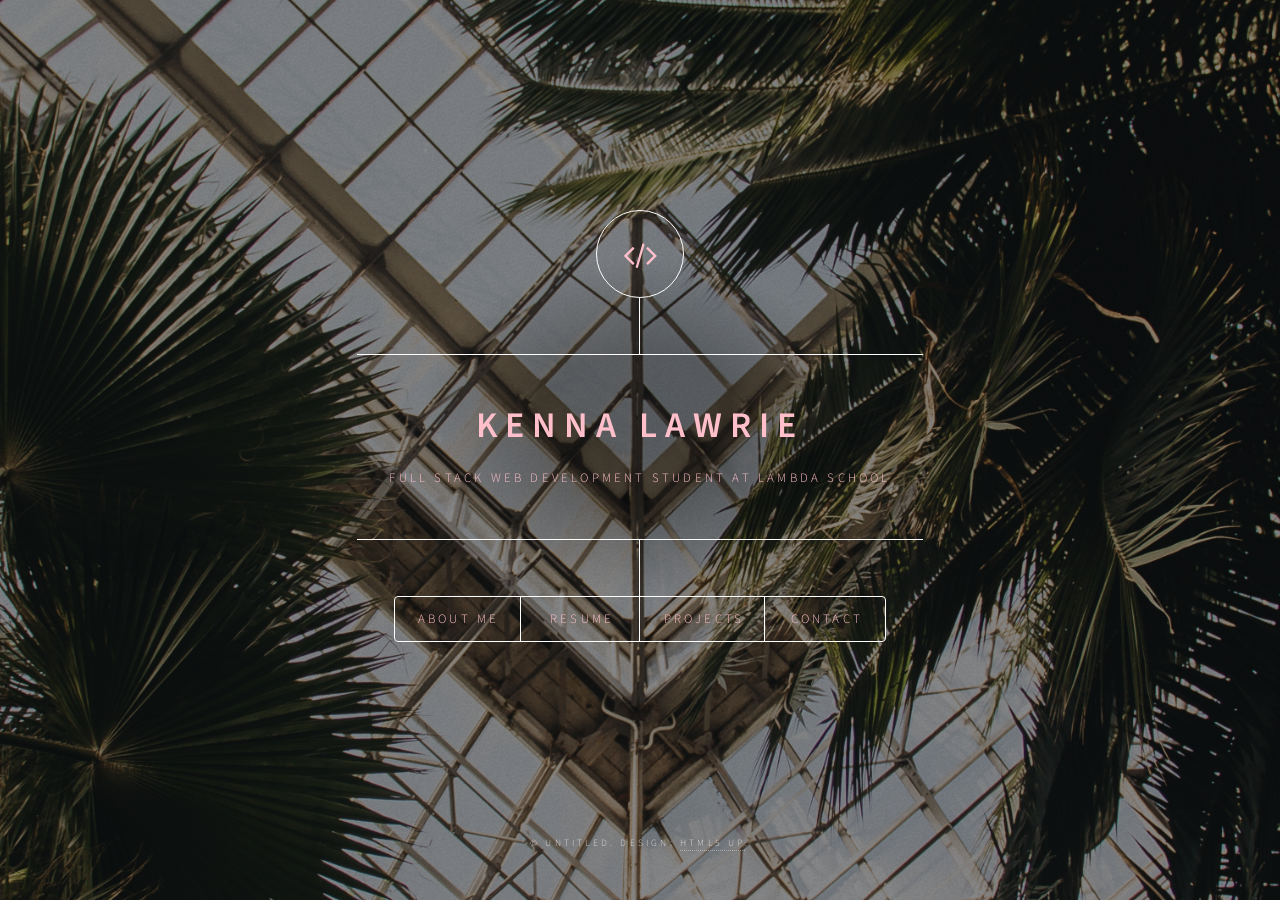
<file: index.html>
<!DOCTYPE HTML>
<!--
	Dimension by HTML5 UP
	html5up.net | @ajlkn
	Free for personal and commercial use under the CCA 3.0 license (html5up.net/license)
-->
<html>
	<head>
		<title>portfolio</title>
		<meta charset="utf-8" />
		<meta name="viewport" content="width=device-width, initial-scale=1, user-scalable=no" />
		<link rel="stylesheet" href="assets/css/main.css" />
		<noscript><link rel="stylesheet" href="assets/css/noscript.css" /></noscript>
	</head>
	<body class="is-preload">

		<!-- Wrapper -->
			<div id="wrapper">

				<!-- Header -->
					<header id="header">
						<div class="logo">
							<span class="icon fa-code"></span>
						</div>
						<div class="content">
							<div class="inner">
								<h1>Kenna Lawrie</h1>
								<p>Full stack web development student at <span>Lambda School</span></p>
							</div>
						</div>
						<nav>
							<ul>
								<li><a href="#about-me">About Me</a></li>
								<li><a href="#resume">Resume</a></li>
								<li><a href="#projects">Projects</a></li>
								<li><a href="#contact">Contact</a></li>
								<!--<li><a href="#elements">Elements</a></li>-->
							</ul>
						</nav>
					</header>

				<!-- Main -->
					<div id="main">

						<!-- About Me -->
							<article id="about-me">
								<h2 class="major">About Me</h2>
								<span class="image main"><img src="images/bump-collaboration.jpg" alt="" /></span>
								<p>Aenean ornare velit lacus, ac varius enim ullamcorper eu. Proin aliquam facilisis ante interdum congue. Integer mollis, nisl amet convallis, porttitor magna ullamcorper, amet egestas mauris. Ut magna finibus nisi nec lacinia. Nam maximus erat id euismod egestas. By the way, check out my <a href="#work">awesome work</a>.</p>
								<p>Lorem ipsum dolor sit amet, consectetur adipiscing elit. Duis dapibus rutrum facilisis. Class aptent taciti sociosqu ad litora torquent per conubia nostra, per inceptos himenaeos. Etiam tristique libero eu nibh porttitor fermentum. Nullam venenatis erat id vehicula viverra. Nunc ultrices eros ut ultricies condimentum. Mauris risus lacus, blandit sit amet venenatis non, bibendum vitae dolor. Nunc lorem mauris, fringilla in aliquam at, euismod in lectus. Pellentesque habitant morbi tristique senectus et netus et malesuada fames ac turpis egestas. In non lorem sit amet elit placerat maximus. Pellentesque aliquam maximus risus, vel sed vehicula.</p>
							</article>

						<!-- Work -->
							<article id="resume">
								<h2 class="major">Resume</h2>
								<span class="image main"><img src="images/code-coding.jpg" alt="" /></span>
								<p>Adipiscing magna sed dolor elit. Praesent eleifend dignissim arcu, at eleifend sapien imperdiet ac. Aliquam erat volutpat. Praesent urna nisi, fringila lorem et vehicula lacinia quam. Integer sollicitudin mauris nec lorem luctus ultrices.</p>
								<p>Nullam et orci eu lorem consequat tincidunt vivamus et sagittis libero. Mauris aliquet magna magna sed nunc rhoncus pharetra. Pellentesque condimentum sem. In efficitur ligula tate urna. Maecenas laoreet massa vel lacinia pellentesque lorem ipsum dolor. Nullam et orci eu lorem consequat tincidunt. Vivamus et sagittis libero. Mauris aliquet magna magna sed nunc rhoncus amet feugiat tempus.</p>
							</article>

						<!-- About -->
							<article id="projects">
								<h2 class="major">Projects</h2>
								<span class="image main"><img src="images/los-angeles.jpg" alt="" /></span>
								<p>Hi, my name is Kenna. I grew up in Florida and Northern California and have been living in LA for 5 years. I'm currently taking Lambda School's full stack web development program, I'm learning a lot and am really enjoying the instructors and classmates. I previously worked at an esports company as a jr front end developer for a year but didn't gain the experience I was looking for. After Lambda School, I hope to get a job as a software developer working at a company with a great culture, where I can grow and gain new skills.</p>
							</article>

						<!-- Contact -->
							<article id="contact">
								<h2 class="major">Contact</h2>
								<form method="post" action="#">
									<div class="fields">
										<div class="field half">
											<label for="name">Name</label>
											<input type="text" name="name" id="name" />
										</div>
										<div class="field half">
											<label for="email">Email</label>
											<input type="text" name="email" id="email" />
										</div>
										<div class="field">
											<label for="message">Message</label>
											<textarea name="message" id="message" rows="4"></textarea>
										</div>
									</div>
									<ul class="actions">
										<li><input type="submit" value="Send Message" class="primary" /></li>
										<li><input type="reset" value="Reset" /></li>
									</ul>
								</form>
								<ul class="icons">
									<li><a href="#" class="icon fa-twitter"><span class="label">Twitter</span></a></li>
									<li><a href="#" class="icon fa-facebook"><span class="label">Facebook</span></a></li>
									<li><a href="#" class="icon fa-instagram"><span class="label">Instagram</span></a></li>
									<li><a href="#" class="icon fa-github"><span class="label">GitHub</span></a></li>
								</ul>
							</article>

						<!-- Elements -->
							<article id="elements">
								<h2 class="major">Elements</h2>

								<section>
									<h3 class="major">Text</h3>
									<p>This is <b>bold</b> and this is <strong>strong</strong>. This is <i>italic</i> and this is <em>emphasized</em>.
									This is <sup>superscript</sup> text and this is <sub>subscript</sub> text.
									This is <u>underlined</u> and this is code: <code>for (;;) { ... }</code>. Finally, <a href="#">this is a link</a>.</p>
									<hr />
									<h2>Heading Level 2</h2>
									<h3>Heading Level 3</h3>
									<h4>Heading Level 4</h4>
									<h5>Heading Level 5</h5>
									<h6>Heading Level 6</h6>
									<hr />
									<h4>Blockquote</h4>
									<blockquote>Fringilla nisl. Donec accumsan interdum nisi, quis tincidunt felis sagittis eget tempus euismod. Vestibulum ante ipsum primis in faucibus vestibulum. Blandit adipiscing eu felis iaculis volutpat ac adipiscing accumsan faucibus. Vestibulum ante ipsum primis in faucibus lorem ipsum dolor sit amet nullam adipiscing eu felis.</blockquote>
									<h4>Preformatted</h4>
									<pre><code>i = 0;

while (!deck.isInOrder()) {
    print 'Iteration ' + i;
    deck.shuffle();
    i++;
}

print 'It took ' + i + ' iterations to sort the deck.';</code></pre>
								</section>

								<section>
									<h3 class="major">Lists</h3>

									<h4>Unordered</h4>
									<ul>
										<li>Dolor pulvinar etiam.</li>
										<li>Sagittis adipiscing.</li>
										<li>Felis enim feugiat.</li>
									</ul>

									<h4>Alternate</h4>
									<ul class="alt">
										<li>Dolor pulvinar etiam.</li>
										<li>Sagittis adipiscing.</li>
										<li>Felis enim feugiat.</li>
									</ul>

									<h4>Ordered</h4>
									<ol>
										<li>Dolor pulvinar etiam.</li>
										<li>Etiam vel felis viverra.</li>
										<li>Felis enim feugiat.</li>
										<li>Dolor pulvinar etiam.</li>
										<li>Etiam vel felis lorem.</li>
										<li>Felis enim et feugiat.</li>
									</ol>
									<h4>Icons</h4>
									<ul class="icons">
										<li><a href="#" class="icon fa-twitter"><span class="label">Twitter</span></a></li>
										<li><a href="#" class="icon fa-facebook"><span class="label">Facebook</span></a></li>
										<li><a href="#" class="icon fa-instagram"><span class="label">Instagram</span></a></li>
										<li><a href="#" class="icon fa-github"><span class="label">Github</span></a></li>
									</ul>

									<h4>Actions</h4>
									<ul class="actions">
										<li><a href="#" class="button primary">Default</a></li>
										<li><a href="#" class="button">Default</a></li>
									</ul>
									<ul class="actions stacked">
										<li><a href="#" class="button primary">Default</a></li>
										<li><a href="#" class="button">Default</a></li>
									</ul>
								</section>

								<section>
									<h3 class="major">Table</h3>
									<h4>Default</h4>
									<div class="table-wrapper">
										<table>
											<thead>
												<tr>
													<th>Name</th>
													<th>Description</th>
													<th>Price</th>
												</tr>
											</thead>
											<tbody>
												<tr>
													<td>Item One</td>
													<td>Ante turpis integer aliquet porttitor.</td>
													<td>29.99</td>
												</tr>
												<tr>
													<td>Item Two</td>
													<td>Vis ac commodo adipiscing arcu aliquet.</td>
													<td>19.99</td>
												</tr>
												<tr>
													<td>Item Three</td>
													<td> Morbi faucibus arcu accumsan lorem.</td>
													<td>29.99</td>
												</tr>
												<tr>
													<td>Item Four</td>
													<td>Vitae integer tempus condimentum.</td>
													<td>19.99</td>
												</tr>
												<tr>
													<td>Item Five</td>
													<td>Ante turpis integer aliquet porttitor.</td>
													<td>29.99</td>
												</tr>
											</tbody>
											<tfoot>
												<tr>
													<td colspan="2"></td>
													<td>100.00</td>
												</tr>
											</tfoot>
										</table>
									</div>

									<h4>Alternate</h4>
									<div class="table-wrapper">
										<table class="alt">
											<thead>
												<tr>
													<th>Name</th>
													<th>Description</th>
													<th>Price</th>
												</tr>
											</thead>
											<tbody>
												<tr>
													<td>Item One</td>
													<td>Ante turpis integer aliquet porttitor.</td>
													<td>29.99</td>
												</tr>
												<tr>
													<td>Item Two</td>
													<td>Vis ac commodo adipiscing arcu aliquet.</td>
													<td>19.99</td>
												</tr>
												<tr>
													<td>Item Three</td>
													<td> Morbi faucibus arcu accumsan lorem.</td>
													<td>29.99</td>
												</tr>
												<tr>
													<td>Item Four</td>
													<td>Vitae integer tempus condimentum.</td>
													<td>19.99</td>
												</tr>
												<tr>
													<td>Item Five</td>
													<td>Ante turpis integer aliquet porttitor.</td>
													<td>29.99</td>
												</tr>
											</tbody>
											<tfoot>
												<tr>
													<td colspan="2"></td>
													<td>100.00</td>
												</tr>
											</tfoot>
										</table>
									</div>
								</section>

								<section>
									<h3 class="major">Buttons</h3>
									<ul class="actions">
										<li><a href="#" class="button primary">Primary</a></li>
										<li><a href="#" class="button">Default</a></li>
									</ul>
									<ul class="actions">
										<li><a href="#" class="button">Default</a></li>
										<li><a href="#" class="button small">Small</a></li>
									</ul>
									<ul class="actions">
										<li><a href="#" class="button primary icon fa-download">Icon</a></li>
										<li><a href="#" class="button icon fa-download">Icon</a></li>
									</ul>
									<ul class="actions">
										<li><span class="button primary disabled">Disabled</span></li>
										<li><span class="button disabled">Disabled</span></li>
									</ul>
								</section>

								<section>
									<h3 class="major">Form</h3>
									<form method="post" action="#">
										<div class="fields">
											<div class="field half">
												<label for="demo-name">Name</label>
												<input type="text" name="demo-name" id="demo-name" value="" placeholder="Jane Doe" />
											</div>
											<div class="field half">
												<label for="demo-email">Email</label>
												<input type="email" name="demo-email" id="demo-email" value="" placeholder="jane@untitled.tld" />
											</div>
											<div class="field">
												<label for="demo-category">Category</label>
												<select name="demo-category" id="demo-category">
													<option value="">-</option>
													<option value="1">Manufacturing</option>
													<option value="1">Shipping</option>
													<option value="1">Administration</option>
													<option value="1">Human Resources</option>
												</select>
											</div>
											<div class="field half">
												<input type="radio" id="demo-priority-low" name="demo-priority" checked>
												<label for="demo-priority-low">Low</label>
											</div>
											<div class="field half">
												<input type="radio" id="demo-priority-high" name="demo-priority">
												<label for="demo-priority-high">High</label>
											</div>
											<div class="field half">
												<input type="checkbox" id="demo-copy" name="demo-copy">
												<label for="demo-copy">Email me a copy</label>
											</div>
											<div class="field half">
												<input type="checkbox" id="demo-human" name="demo-human" checked>
												<label for="demo-human">Not a robot</label>
											</div>
											<div class="field">
												<label for="demo-message">Message</label>
												<textarea name="demo-message" id="demo-message" placeholder="Enter your message" rows="6"></textarea>
											</div>
										</div>
										<ul class="actions">
											<li><input type="submit" value="Send Message" class="primary" /></li>
											<li><input type="reset" value="Reset" /></li>
										</ul>
									</form>
								</section>

							</article>

					</div>

				<!-- Footer -->
					<footer id="footer">
						<p class="copyright">&copy; Untitled. Design: <a href="https://html5up.net">HTML5 UP</a>.</p>
					</footer>

			</div>

		<!-- BG -->
			<div id="bg"></div>

		<!-- Scripts -->
			<script src="assets/js/jquery.min.js"></script>
			<script src="assets/js/browser.min.js"></script>
			<script src="assets/js/breakpoints.min.js"></script>
			<script src="assets/js/util.js"></script>
			<script src="assets/js/main.js"></script>

	</body>
</html>
</file>
<file: assets/css/noscript.css>
/*
	Dimension by HTML5 UP
	html5up.net | @ajlkn
	Free for personal and commercial use under the CCA 3.0 license (html5up.net/license)
*/

/* BG */

	body.is-preload #bg:before {
		background-color: transparent;
	}

/* Header */

	body.is-preload #header {
		-moz-filter: none;
		-webkit-filter: none;
		-ms-filter: none;
		filter: none;
	}

		body.is-preload #header > * {
			opacity: 1;
		}

		body.is-preload #header .content .inner {
			max-height: none;
			padding: 3rem 2rem;
			opacity: 1;
		}

/* Main */

	#main article {
		opacity: 1;
		margin: 4rem 0 0 0;
	}
</file>
<file: assets/css/main.css>
@import url(font-awesome.min.css);
@import url("https://fonts.googleapis.com/css?family=Source+Sans+Pro:300italic,600italic,300,600");

/*
	Dimension by HTML5 UP
	html5up.net | @ajlkn
	Free for personal and commercial use under the CCA 3.0 license (html5up.net/license)
*/

html, body, div, span, applet, object,
iframe, h1, h2, h3, h4, h5, h6, p, blockquote,
pre, a, abbr, acronym, address, big, cite,
code, del, dfn, em, img, ins, kbd, q, s, samp,
small, strike, strong, sub, sup, tt, var, b,
u, i, center, dl, dt, dd, ol, ul, li, fieldset,
form, label, legend, table, caption, tbody,
tfoot, thead, tr, th, td, article, aside,
canvas, details, embed, figure, figcaption,
footer, header, hgroup, menu, nav, output, ruby,
section, summary, time, mark, audio, video {
	margin: 0;
	padding: 0;
	border: 0;
	font-size: 100%;
	font: inherit;
	vertical-align: baseline;}

article, aside, details, figcaption, figure,
footer, header, hgroup, menu, nav, section {
	display: block;}

body {
	line-height: 1;
}

ol, ul {
	list-style: none;
}

blockquote, q {
	quotes: none;
}

	blockquote:before, blockquote:after, q:before, q:after {
		content: '';
		content: none;
	}

table {
	border-collapse: collapse;
	border-spacing: 0;
}

body {
	-webkit-text-size-adjust: none;
}

mark {
	background-color: transparent;
	color: inherit;
}

input::-moz-focus-inner {
	border: 0;
	padding: 0;
}

input, select, textarea {
	-moz-appearance: none;
	-webkit-appearance: none;
	-ms-appearance: none;
	appearance: none;
}

/* Basic */

	@-ms-viewport {
		width: device-width;
	}

	@media screen and (max-width: 480px) {

		html, body {
			min-width: 320px;
		}

	}

	html {
		box-sizing: border-box;
	}

	*, *:before, *:after {
		box-sizing: inherit;
	}

	body {
		background: #1b1f22;
	}

		body.is-preload *, body.is-preload *:before, body.is-preload *:after {
			-moz-animation: none !important;
			-webkit-animation: none !important;
			-ms-animation: none !important;
			animation: none !important;
			-moz-transition: none !important;
			-webkit-transition: none !important;
			-ms-transition: none !important;
			transition: none !important;
		}

/* Type */

	html {
		font-size: 16pt;
	}

		@media screen and (max-width: 1680px) {

			html {
				font-size: 12pt;
			}

		}

		@media screen and (max-width: 736px) {

			html {
				font-size: 11pt;
			}

		}

		@media screen and (max-width: 360px) {

			html {
				font-size: 10pt;
			}

		}

	body, input, select, textarea {
		color: #ffffff;
		font-family: "Source Sans Pro", sans-serif;
		font-weight: 300;
		font-size: 1rem;
		line-height: 1.65;
	}

	a {
		-moz-transition: color 0.2s ease-in-out, background-color 0.2s ease-in-out, border-bottom-color 0.2s ease-in-out;
		-webkit-transition: color 0.2s ease-in-out, background-color 0.2s ease-in-out, border-bottom-color 0.2s ease-in-out;
		-ms-transition: color 0.2s ease-in-out, background-color 0.2s ease-in-out, border-bottom-color 0.2s ease-in-out;
		transition: color 0.2s ease-in-out, background-color 0.2s ease-in-out, border-bottom-color 0.2s ease-in-out;
		border-bottom: dotted 1px rgba(255, 255, 255, 0.5);
		text-decoration: none;
		color: inherit;
	}

		a:hover {
			border-bottom-color: transparent;
		}

	strong, b {
		color: #ffffff;
		font-weight: 600;
	}

	em, i {
		font-style: italic;
	}

	p {
		margin: 0 0 2rem 0;
	}

	h1, h2, h3, h4, h5, h6 {
		color: #ffffff;
		font-weight: 600;
		line-height: 1.5;
		margin: 0 0 1rem 0;
		text-transform: uppercase;
		letter-spacing: 0.2rem;
	}

		h1 a, h2 a, h3 a, h4 a, h5 a, h6 a {
			color: inherit;
			text-decoration: none;
		}

		h1.major, h2.major, h3.major, h4.major, h5.major, h6.major {
			border-bottom: solid 1px #ffffff;
			width: -moz-max-content;
			width: -webkit-max-content;
			width: -ms-max-content;
			width: max-content;
			padding-bottom: 0.5rem;
			margin: 0 0 2rem 0;
		}

	h1 {
		font-size: 2.25rem;
		line-height: 1.3;
		letter-spacing: 0.5rem;
		color: pink;
	}

	h2 {
		font-size: 1.5rem;
		line-height: 1.4;
		letter-spacing: 0.5rem;
		color: pink;
	}

	h3 {
		font-size: 1rem;
	}

	h4 {
		font-size: 0.8rem;
	}

	h5 {
		font-size: 0.7rem;
	}

	h6 {
		font-size: 0.6rem;
	}

	@media screen and (max-width: 736px) {

		h1 {
			font-size: 1.75rem;
			line-height: 1.4;
		}

		h2 {
			font-size: 1.25em;
			line-height: 1.5;
		}

	}

	sub {
		font-size: 0.8rem;
		position: relative;
		top: 0.5rem;
	}

	sup {
		font-size: 0.8rem;
		position: relative;
		top: -0.5rem;
	}

	blockquote {
		border-left: solid 4px #ffffff;
		font-style: italic;
		margin: 0 0 2rem 0;
		padding: 0.5rem 0 0.5rem 2rem;
	}

	code {
		background: rgba(255, 255, 255, 0.075);
		border-radius: 4px;
		font-family: "Courier New", monospace;
		font-size: 0.9rem;
		margin: 0 0.25rem;
		padding: 0.25rem 0.65rem;
	}

	pre {
		-webkit-overflow-scrolling: touch;
		font-family: "Courier New", monospace;
		font-size: 0.9rem;
		margin: 0 0 2rem 0;
	}

		pre code {
			display: block;
			line-height: 1.75;
			padding: 1rem 1.5rem;
			overflow-x: auto;
		}

	hr {
		border: 0;
		border-bottom: solid 1px #ffffff;
		margin: 2.75rem 0;
	}

	.align-left {
		text-align: left;
	}

	.align-center {
		text-align: center;
	}

	.align-right {
		text-align: right;
	}

	.inner p {
		color: pink;
	}

/* Form */

	form {
		margin: 0 0 2rem 0;
	}

		form > :last-child {
			margin-bottom: 0;
		}

		form > .fields {
			display: -moz-flex;
			display: -webkit-flex;
			display: -ms-flex;
			display: flex;
			-moz-flex-wrap: wrap;
			-webkit-flex-wrap: wrap;
			-ms-flex-wrap: wrap;
			flex-wrap: wrap;
			width: calc(100% + 3rem);
			margin: -1.5rem 0 2rem -1.5rem;
		}

			form > .fields > .field {
				-moz-flex-grow: 0;
				-webkit-flex-grow: 0;
				-ms-flex-grow: 0;
				flex-grow: 0;
				-moz-flex-shrink: 0;
				-webkit-flex-shrink: 0;
				-ms-flex-shrink: 0;
				flex-shrink: 0;
				padding: 1.5rem 0 0 1.5rem;
				width: calc(100% - 1.5rem);
			}

				form > .fields > .field.half {
					width: calc(50% - 0.75rem);
				}

				form > .fields > .field.third {
					width: calc(100%/3 - 0.5rem);
				}

				form > .fields > .field.quarter {
					width: calc(25% - 0.375rem);
				}

		@media screen and (max-width: 480px) {

			form > .fields {
				width: calc(100% + 3rem);
				margin: -1.5rem 0 2rem -1.5rem;
			}

				form > .fields > .field {
					padding: 1.5rem 0 0 1.5rem;
					width: calc(100% - 1.5rem);
				}

					form > .fields > .field.half {
						width: calc(100% - 1.5rem);
					}

					form > .fields > .field.third {
						width: calc(100% - 1.5rem);
					}

					form > .fields > .field.quarter {
						width: calc(100% - 1.5rem);
					}

		}

	label {
		color: #ffffff;
		display: block;
		font-size: 0.8rem;
		font-weight: 300;
		letter-spacing: 0.2rem;
		line-height: 1.5;
		margin: 0 0 1rem 0;
		text-transform: uppercase;
	}

	input[type="text"],
	input[type="password"],
	input[type="email"],
	input[type="tel"],
	select,
	textarea {
		-moz-appearance: none;
		-webkit-appearance: none;
		-ms-appearance: none;
		appearance: none;
		-moz-transition: border-color 0.2s ease-in-out, box-shadow 0.2s ease-in-out, background-color 0.2s ease-in-out;
		-webkit-transition: border-color 0.2s ease-in-out, box-shadow 0.2s ease-in-out, background-color 0.2s ease-in-out;
		-ms-transition: border-color 0.2s ease-in-out, box-shadow 0.2s ease-in-out, background-color 0.2s ease-in-out;
		transition: border-color 0.2s ease-in-out, box-shadow 0.2s ease-in-out, background-color 0.2s ease-in-out;
		background-color: transparent;
		border-radius: 4px;
		border: solid 1px #ffffff;
		color: inherit;
		display: block;
		outline: 0;
		padding: 0 1rem;
		text-decoration: none;
		width: 100%;
	}

		input[type="text"]:invalid,
		input[type="password"]:invalid,
		input[type="email"]:invalid,
		input[type="tel"]:invalid,
		select:invalid,
		textarea:invalid {
			box-shadow: none;
		}

		input[type="text"]:focus,
		input[type="password"]:focus,
		input[type="email"]:focus,
		input[type="tel"]:focus,
		select:focus,
		textarea:focus {
			background: rgba(255, 255, 255, 0.075);
			border-color: #ffffff;
			box-shadow: 0 0 0 1px #ffffff;
		}

	select {
		background-image: url("data:image/svg+xml;charset=utf8,%3Csvg xmlns='http://www.w3.org/2000/svg' width='40' height='40' preserveAspectRatio='none' viewBox='0 0 40 40'%3E%3Cpath d='M9.4,12.3l10.4,10.4l10.4-10.4c0.2-0.2,0.5-0.4,0.9-0.4c0.3,0,0.6,0.1,0.9,0.4l3.3,3.3c0.2,0.2,0.4,0.5,0.4,0.9 c0,0.4-0.1,0.6-0.4,0.9L20.7,31.9c-0.2,0.2-0.5,0.4-0.9,0.4c-0.3,0-0.6-0.1-0.9-0.4L4.3,17.3c-0.2-0.2-0.4-0.5-0.4-0.9 c0-0.4,0.1-0.6,0.4-0.9l3.3-3.3c0.2-0.2,0.5-0.4,0.9-0.4S9.1,12.1,9.4,12.3z' fill='%23ffffff' /%3E%3C/svg%3E");
		background-size: 1.25rem;
		background-repeat: no-repeat;
		background-position: calc(100% - 1rem) center;
		height: 2.75rem;
		padding-right: 2.75rem;
		text-overflow: ellipsis;
	}

		select option {
			color: #ffffff;
			background: #1b1f22;
		}

		select:focus::-ms-value {
			background-color: transparent;
		}

		select::-ms-expand {
			display: none;
		}

	input[type="text"],
	input[type="password"],
	input[type="email"],
	select {
		height: 2.75rem;
	}

	textarea {
		padding: 0.75rem 1rem;
	}

	input[type="checkbox"],
	input[type="radio"] {
		-moz-appearance: none;
		-webkit-appearance: none;
		-ms-appearance: none;
		appearance: none;
		display: block;
		float: left;
		margin-right: -2rem;
		opacity: 0;
		width: 1rem;
		z-index: -1;
	}

		input[type="checkbox"] + label,
		input[type="radio"] + label {
			text-decoration: none;
			-moz-user-select: none;
			-webkit-user-select: none;
			-ms-user-select: none;
			user-select: none;
			color: #ffffff;
			cursor: pointer;
			display: inline-block;
			font-size: 0.8rem;
			font-weight: 300;
			margin: 0 0 0.5rem 0;
			padding-left: 2.65rem;
			padding-right: 0.75rem;
			position: relative;
		}

			input[type="checkbox"] + label:before,
			input[type="radio"] + label:before {
				-moz-osx-font-smoothing: grayscale;
				-webkit-font-smoothing: antialiased;
				font-family: FontAwesome;
				font-style: normal;
				font-weight: normal;
				text-transform: none !important;
			}

			input[type="checkbox"] + label:before,
			input[type="radio"] + label:before {
				-moz-transition: border-color 0.2s ease-in-out, box-shadow 0.2s ease-in-out, background-color 0.2s ease-in-out;
				-webkit-transition: border-color 0.2s ease-in-out, box-shadow 0.2s ease-in-out, background-color 0.2s ease-in-out;
				-ms-transition: border-color 0.2s ease-in-out, box-shadow 0.2s ease-in-out, background-color 0.2s ease-in-out;
				transition: border-color 0.2s ease-in-out, box-shadow 0.2s ease-in-out, background-color 0.2s ease-in-out;
				border-radius: 4px;
				border: solid 1px #ffffff;
				content: '';
				display: inline-block;
				height: 1.65rem;
				left: 0;
				line-height: calc(1.58125rem + 0em);
				position: absolute;
				text-align: center;
				top: -0.125rem;
				width: 1.65rem;
			}

		input[type="checkbox"]:checked + label:before,
		input[type="radio"]:checked + label:before {
			background: #ffffff !important;
			border-color: #ffffff !important;
			color: #1b1f22;
			content: '\f00c';
		}

		input[type="checkbox"]:focus + label:before,
		input[type="radio"]:focus + label:before {
			background: rgba(255, 255, 255, 0.075);
			border-color: #ffffff;
			box-shadow: 0 0 0 1px #ffffff;
		}

	input[type="checkbox"] + label:before {
		border-radius: 4px;
	}

	input[type="radio"] + label:before {
		border-radius: 100%;
	}

	::-webkit-input-placeholder {
		color: rgba(255, 255, 255, 0.5) !important;
		opacity: 1.0;
	}

	:-moz-placeholder {
		color: rgba(255, 255, 255, 0.5) !important;
		opacity: 1.0;
	}

	::-moz-placeholder {
		color: rgba(255, 255, 255, 0.5) !important;
		opacity: 1.0;
	}

	:-ms-input-placeholder {
		color: rgba(255, 255, 255, 0.5) !important;
		opacity: 1.0;
	}

	.formerize-placeholder {
		color: rgba(255, 255, 255, 0.5) !important;
		opacity: 1.0;
	}

/* Box */

	.box {
		border-radius: 4px;
		border: solid 1px #ffffff;
		margin-bottom: 2rem;
		padding: 1.5em;
	}

		.box > :last-child,
		.box > :last-child > :last-child,
		.box > :last-child > :last-child > :last-child {
			margin-bottom: 0;
		}

		.box.alt {
			border: 0;
			border-radius: 0;
			padding: 0;
		}

/* Icon */

	.icon {
		text-decoration: none;
		border-bottom: none;
		position: relative;
	}

		.icon:before {
			-moz-osx-font-smoothing: grayscale;
			-webkit-font-smoothing: antialiased;
			font-family: FontAwesome;
			font-style: normal;
			font-weight: normal;
			text-transform: none !important;
		}

		.icon > .label {
			display: none;
		}

/* Image */

	.image {
		border-radius: 4px;
		border: 0;
		display: inline-block;
		position: relative;
	}

		.image:before {
			pointer-events: none;
			/* background-image: url("../../images/overlay.png");
			background-color: rgba(19, 21, 25, 0.5); */
			border-radius: 4px;
			content: '';
			display: block;
			height: 100%;
			left: 0;
			opacity: 0.5;
			position: absolute;
			top: 0;
			width: 100%;
		}

		.image img {
			border-radius: 4px;
			display: block;
		}

		.image.left, .image.right {
			max-width: 40%;
		}

			.image.left img, .image.right img {
				width: 100%;
			}

		.image.left {
			float: left;
			padding: 0 1.5em 1em 0;
			top: 0.25em;
		}

		.image.right {
			float: right;
			padding: 0 0 1em 1.5em;
			top: 0.25em;
		}

		.image.fit {
			display: block;
			margin: 0 0 2rem 0;
			width: 100%;
		}

			.image.fit img {
				width: 100%;
			}

		.image.main {
			display: block;
			margin: 2.5rem 0;
			width: 100%;
		}

			.image.main img {
				width: 100%;
			}

		@media screen and (max-width: 736px) {

			.image.main {
				margin: 2rem 0;
			}

		}

		@media screen and (max-width: 480px) {

			.image.main {
				margin: 1.5rem 0;
			}

		}

/* List */

	ol {
		list-style: decimal;
		margin: 0 0 2rem 0;
		padding-left: 1.25em;
	}

		ol li {
			padding-left: 0.25em;
		}

	ul {
		list-style: disc;
		margin: 0 0 2rem 0;
		padding-left: 1em;
	}

		ul li {
			padding-left: 0.5em;
			color: pink;
		}

		ul.alt {
			list-style: none;
			padding-left: 0;
		}

			ul.alt li {
				border-top: solid 1px #ffffff;
				padding: 0.5em 0;
			}

				ul.alt li:first-child {
					border-top: 0;
					padding-top: 0;
				}

	dl {
		margin: 0 0 2rem 0;
	}

		dl dt {
			display: block;
			font-weight: 600;
			margin: 0 0 1rem 0;
		}

		dl dd {
			margin-left: 2rem;
		}

/* Actions */

	ul.actions {
		display: -moz-flex;
		display: -webkit-flex;
		display: -ms-flex;
		display: flex;
		cursor: default;
		list-style: none;
		margin-left: -1rem;
		padding-left: 0;
	}

		ul.actions li {
			padding: 0 0 0 1rem;
			vertical-align: middle;
		}

		ul.actions.special {
			-moz-justify-content: center;
			-webkit-justify-content: center;
			-ms-justify-content: center;
			justify-content: center;
			width: 100%;
			margin-left: 0;
		}

			ul.actions.special li:first-child {
				padding-left: 0;
			}

		ul.actions.stacked {
			-moz-flex-direction: column;
			-webkit-flex-direction: column;
			-ms-flex-direction: column;
			flex-direction: column;
			margin-left: 0;
		}

			ul.actions.stacked li {
				padding: 1.3rem 0 0 0;
			}

				ul.actions.stacked li:first-child {
					padding-top: 0;
				}

		ul.actions.fit {
			width: calc(100% + 1rem);
		}

			ul.actions.fit li {
				-moz-flex-grow: 1;
				-webkit-flex-grow: 1;
				-ms-flex-grow: 1;
				flex-grow: 1;
				-moz-flex-shrink: 1;
				-webkit-flex-shrink: 1;
				-ms-flex-shrink: 1;
				flex-shrink: 1;
				width: 100%;
			}

				ul.actions.fit li > * {
					width: 100%;
				}

			ul.actions.fit.stacked {
				width: 100%;
			}

		@media screen and (max-width: 480px) {

			ul.actions:not(.fixed) {
				-moz-flex-direction: column;
				-webkit-flex-direction: column;
				-ms-flex-direction: column;
				flex-direction: column;
				margin-left: 0;
				width: 100% !important;
			}

				ul.actions:not(.fixed) li {
					-moz-flex-grow: 1;
					-webkit-flex-grow: 1;
					-ms-flex-grow: 1;
					flex-grow: 1;
					-moz-flex-shrink: 1;
					-webkit-flex-shrink: 1;
					-ms-flex-shrink: 1;
					flex-shrink: 1;
					padding: 1rem 0 0 0;
					text-align: center;
					width: 100%;
				}

					ul.actions:not(.fixed) li > * {
						width: 100%;
					}

					ul.actions:not(.fixed) li:first-child {
						padding-top: 0;
					}

					ul.actions:not(.fixed) li input[type="submit"],
					ul.actions:not(.fixed) li input[type="reset"],
					ul.actions:not(.fixed) li input[type="button"],
					ul.actions:not(.fixed) li button,
					ul.actions:not(.fixed) li .button {
						width: 100%;
					}

						ul.actions:not(.fixed) li input[type="submit"].icon:before,
						ul.actions:not(.fixed) li input[type="reset"].icon:before,
						ul.actions:not(.fixed) li input[type="button"].icon:before,
						ul.actions:not(.fixed) li button.icon:before,
						ul.actions:not(.fixed) li .button.icon:before {
							margin-left: -0.5em;
						}

		}

/* Icons */

	ul.icons {
		cursor: default;
		list-style: none;
		padding-left: 0;
	}

		ul.icons li {
			display: inline-block;
			padding: 0 0.75em 0 0;
		}

			ul.icons li:last-child {
				padding-right: 0;
			}

			ul.icons li a {
				border-radius: 100%;
				box-shadow: inset 0 0 0 1px #ffffff;
				display: inline-block;
				height: 2.25rem;
				line-height: 2.25rem;
				text-align: center;
				width: 2.25rem;
			}

				ul.icons li a:hover {
					background-color: rgba(255, 255, 255, 0.075);
				}

				ul.icons li a:active {
					background-color: rgba(255, 255, 255, 0.175);
				}

/* Table */

	.table-wrapper {
		-webkit-overflow-scrolling: touch;
		overflow-x: auto;
	}

	table {
		margin: 0 0 2rem 0;
		width: 100%;
	}

		table tbody tr {
			border: solid 1px #ffffff;
			border-left: 0;
			border-right: 0;
		}

			table tbody tr:nth-child(2n + 1) {
				background-color: rgba(255, 255, 255, 0.075);
			}

		table td {
			padding: 0.75em 0.75em;
		}

		table th {
			color: #ffffff;
			font-size: 0.9em;
			font-weight: 600;
			padding: 0 0.75em 0.75em 0.75em;
			text-align: left;
		}

		table thead {
			border-bottom: solid 2px #ffffff;
		}

		table tfoot {
			border-top: solid 2px #ffffff;
		}

		table.alt {
			border-collapse: separate;
		}

			table.alt tbody tr td {
				border: solid 1px #ffffff;
				border-left-width: 0;
				border-top-width: 0;
			}

				table.alt tbody tr td:first-child {
					border-left-width: 1px;
				}

			table.alt tbody tr:first-child td {
				border-top-width: 1px;
			}

			table.alt thead {
				border-bottom: 0;
			}

			table.alt tfoot {
				border-top: 0;
			}

/* Button */

	input[type="submit"],
	input[type="reset"],
	input[type="button"],
	button,
	.button {
		-moz-appearance: none;
		-webkit-appearance: none;
		-ms-appearance: none;
		appearance: none;
		-moz-transition: background-color 0.2s ease-in-out, color 0.2s ease-in-out;
		-webkit-transition: background-color 0.2s ease-in-out, color 0.2s ease-in-out;
		-ms-transition: background-color 0.2s ease-in-out, color 0.2s ease-in-out;
		transition: background-color 0.2s ease-in-out, color 0.2s ease-in-out;
		background-color: transparent;
		border-radius: 4px;
		border: 0;
		box-shadow: inset 0 0 0 1px #ffffff;
		color: #ffffff !important;
		cursor: pointer;
		display: inline-block;
		font-size: 0.8rem;
		font-weight: 300;
		height: 2.75rem;
		letter-spacing: 0.2rem;
		line-height: 2.75rem;
		outline: 0;
		padding: 0 1.25rem 0 1.35rem;
		text-align: center;
		text-decoration: none;
		text-transform: uppercase;
		white-space: nowrap;
	}

		input[type="submit"]:hover,
		input[type="reset"]:hover,
		input[type="button"]:hover,
		button:hover,
		.button:hover {
			background-color: rgba(255, 255, 255, 0.075);
		}

		input[type="submit"]:active,
		input[type="reset"]:active,
		input[type="button"]:active,
		button:active,
		.button:active {
			background-color: rgba(255, 255, 255, 0.175);
		}

		input[type="submit"].icon:before,
		input[type="reset"].icon:before,
		input[type="button"].icon:before,
		button.icon:before,
		.button.icon:before {
			margin-right: 0.5em;
		}

		input[type="submit"].fit,
		input[type="reset"].fit,
		input[type="button"].fit,
		button.fit,
		.button.fit {
			width: 100%;
		}

		input[type="submit"].small,
		input[type="reset"].small,
		input[type="button"].small,
		button.small,
		.button.small {
			font-size: 0.6rem;
			height: 2.0625rem;
			line-height: 2.0625rem;
		}

		input[type="submit"].primary,
		input[type="reset"].primary,
		input[type="button"].primary,
		button.primary,
		.button.primary {
			background-color: #ffffff;
			color: #1b1f22 !important;
			font-weight: 600;
		}

		input[type="submit"].disabled, input[type="submit"]:disabled,
		input[type="reset"].disabled,
		input[type="reset"]:disabled,
		input[type="button"].disabled,
		input[type="button"]:disabled,
		button.disabled,
		button:disabled,
		.button.disabled,
		.button:disabled {
			pointer-events: none;
			cursor: default;
			opacity: 0.25;
		}

	input[type="submit"],
	input[type="reset"],
	input[type="button"],
	button {
		line-height: calc(2.75rem - 2px);
	}

/* BG */

	#bg {
		-moz-transform: scale(1.0);
		-webkit-transform: scale(1.0);
		-ms-transform: scale(1.0);
		transform: scale(1.0);
		-webkit-backface-visibility: hidden;
		position: fixed;
		top: 0;
		left: 0;
		width: 100%;
		height: 100vh;
		z-index: 1;
	}

		#bg:before, #bg:after {
			content: '';
			display: block;
			position: absolute;
			top: 0;
			left: 0;
			width: 100%;
			height: 100%;
		}

		#bg:before {
			-moz-transition: background-color 2.5s ease-in-out;
			-webkit-transition: background-color 2.5s ease-in-out;
			-ms-transition: background-color 2.5s ease-in-out;
			transition: background-color 2.5s ease-in-out;
			-moz-transition-delay: 0.75s;
			-webkit-transition-delay: 0.75s;
			-ms-transition-delay: 0.75s;
			transition-delay: 0.75s;
			background-image: linear-gradient(to top, rgba(19, 21, 25, 0.5), rgba(19, 21, 25, 0.5)), url("../../images/overlay.png");
			background-size: auto, 256px 256px;
			background-position: center, center;
			background-repeat: no-repeat, repeat;
			z-index: 2;
		}

		#bg:after {
			-moz-transform: scale(1.125);
			-webkit-transform: scale(1.125);
			-ms-transform: scale(1.125);
			transform: scale(1.125);
			-moz-transition: -moz-transform 0.325s ease-in-out, -moz-filter 0.325s ease-in-out;
			-webkit-transition: -webkit-transform 0.325s ease-in-out, -webkit-filter 0.325s ease-in-out;
			-ms-transition: -ms-transform 0.325s ease-in-out, -ms-filter 0.325s ease-in-out;
			transition: transform 0.325s ease-in-out, filter 0.325s ease-in-out;
			background-image: url("../../images/greenhouse.jpg");
			background-position: center;
			background-size: cover;
			background-repeat: no-repeat;
			z-index: 1;
		}

		body.is-article-visible #bg:after {
			-moz-transform: scale(1.0825);
			-webkit-transform: scale(1.0825);
			-ms-transform: scale(1.0825);
			transform: scale(1.0825);
			-moz-filter: blur(0.2rem);
			-webkit-filter: blur(0.2rem);
			-ms-filter: blur(0.2rem);
			filter: blur(0.2rem);
		}

		body.is-preload #bg:before {
			background-color: #000000;
		}

/* Wrapper */

	#wrapper {
		display: -moz-flex;
		display: -webkit-flex;
		display: -ms-flex;
		display: flex;
		-moz-flex-direction: column;
		-webkit-flex-direction: column;
		-ms-flex-direction: column;
		flex-direction: column;
		-moz-align-items: center;
		-webkit-align-items: center;
		-ms-align-items: center;
		align-items: center;
		-moz-justify-content: space-between;
		-webkit-justify-content: space-between;
		-ms-justify-content: space-between;
		justify-content: space-between;
		position: relative;
		min-height: 100vh;
		width: 100%;
		padding: 4rem 2rem;
		z-index: 3;
	}

		#wrapper:before {
			content: '';
			display: block;
		}

		@media screen and (max-width: 1680px) {

			#wrapper {
				padding: 3rem 2rem;
			}

		}

		@media screen and (max-width: 736px) {

			#wrapper {
				padding: 2rem 1rem;
			}

		}

		@media screen and (max-width: 480px) {

			#wrapper {
				padding: 1rem;
			}

		}

/* Header */

	#header {
		display: -moz-flex;
		display: -webkit-flex;
		display: -ms-flex;
		display: flex;
		-moz-flex-direction: column;
		-webkit-flex-direction: column;
		-ms-flex-direction: column;
		flex-direction: column;
		-moz-align-items: center;
		-webkit-align-items: center;
		-ms-align-items: center;
		align-items: center;
		-moz-transition: -moz-transform 0.325s ease-in-out, -moz-filter 0.325s ease-in-out, opacity 0.325s ease-in-out;
		-webkit-transition: -webkit-transform 0.325s ease-in-out, -webkit-filter 0.325s ease-in-out, opacity 0.325s ease-in-out;
		-ms-transition: -ms-transform 0.325s ease-in-out, -ms-filter 0.325s ease-in-out, opacity 0.325s ease-in-out;
		transition: transform 0.325s ease-in-out, filter 0.325s ease-in-out, opacity 0.325s ease-in-out;
		background-image: -moz-radial-gradient(rgba(0, 0, 0, 0.25) 25%, rgba(0, 0, 0, 0) 55%);
		background-image: -webkit-radial-gradient(rgba(0, 0, 0, 0.25) 25%, rgba(0, 0, 0, 0) 55%);
		background-image: -ms-radial-gradient(rgba(0, 0, 0, 0.25) 25%, rgba(0, 0, 0, 0) 55%);
		background-image: radial-gradient(rgba(0, 0, 0, 0.25) 25%, rgba(0, 0, 0, 0) 55%);
		max-width: 100%;
		text-align: center;
	}

		#header > * {
			-moz-transition: opacity 0.325s ease-in-out;
			-webkit-transition: opacity 0.325s ease-in-out;
			-ms-transition: opacity 0.325s ease-in-out;
			transition: opacity 0.325s ease-in-out;
			position: relative;
			margin-top: 3.5rem;
		}

			#header > *:before {
				content: '';
				display: block;
				position: absolute;
				top: calc(-3.5rem - 1px);
				left: calc(50% - 1px);
				width: 1px;
				height: calc(3.5rem + 1px);
				background: #ffffff;
			}

		#header > :first-child {
			margin-top: 0;
		}

			#header > :first-child:before {
				display: none;
			}

		#header .logo {
			width: 5.5rem;
			height: 5.5rem;
			line-height: 5.5rem;
			border: solid 1px #ffffff;
			border-radius: 100%;
			color: pink;
		}

			#header .logo .icon:before {
				font-size: 2rem;
				color: pink;
			}

		#header .content {
			border-style: solid;
			border-color: #ffffff;
			border-top-width: 1px;
			border-bottom-width: 1px;
			max-width: 100%;
		}

			#header .content .inner {
				-moz-transition: max-height 0.75s ease, padding 0.75s ease, opacity 0.325s ease-in-out;
				-webkit-transition: max-height 0.75s ease, padding 0.75s ease, opacity 0.325s ease-in-out;
				-ms-transition: max-height 0.75s ease, padding 0.75s ease, opacity 0.325s ease-in-out;
				transition: max-height 0.75s ease, padding 0.75s ease, opacity 0.325s ease-in-out;
				-moz-transition-delay: 0.25s;
				-webkit-transition-delay: 0.25s;
				-ms-transition-delay: 0.25s;
				transition-delay: 0.25s;
				padding: 3rem 2rem;
				max-height: 40rem;
				overflow: hidden;
			}

				#header .content .inner > :last-child {
					margin-bottom: 0;
				}

			#header .content p {
				text-transform: uppercase;
				letter-spacing: 0.2rem;
				font-size: 0.8rem;
				line-height: 2;
			}

		#header nav ul {
			display: -moz-flex;
			display: -webkit-flex;
			display: -ms-flex;
			display: flex;
			margin-bottom: 0;
			list-style: none;
			padding-left: 0;
			border: solid 1px #ffffff;
			border-radius: 4px;
		}

			#header nav ul li {
				padding-left: 0;
				border-left: solid 1px #ffffff;
			}

				#header nav ul li:first-child {
					border-left: 0;
				}

				#header nav ul li a {
					display: block;
					min-width: 7.5rem;
					height: 2.75rem;
					line-height: 2.75rem;
					padding: 0 1.25rem 0 1.45rem;
					text-transform: uppercase;
					letter-spacing: 0.2rem;
					font-size: 0.8rem;
					border-bottom: 0;
				}

					#header nav ul li a:hover {
						background-color: rgba(255, 255, 255, 0.075);
					}

					#header nav ul li a:active {
						background-color: rgba(255, 255, 255, 0.175);
					}

		#header nav.use-middle:after {
			content: '';
			display: block;
			position: absolute;
			top: 0;
			left: calc(50% - 1px);
			width: 1px;
			height: 100%;
			background: #ffffff;
		}

		#header nav.use-middle ul li.is-middle {
			border-left: 0;
		}

		body.is-article-visible #header {
			-moz-transform: scale(0.95);
			-webkit-transform: scale(0.95);
			-ms-transform: scale(0.95);
			transform: scale(0.95);
			-moz-filter: blur(0.1rem);
			-webkit-filter: blur(0.1rem);
			-ms-filter: blur(0.1rem);
			filter: blur(0.1rem);
			opacity: 0;
		}

		body.is-preload #header {
			-moz-filter: blur(0.125rem);
			-webkit-filter: blur(0.125rem);
			-ms-filter: blur(0.125rem);
			filter: blur(0.125rem);
		}

			body.is-preload #header > * {
				opacity: 0;
			}

			body.is-preload #header .content .inner {
				max-height: 0;
				padding-top: 0;
				padding-bottom: 0;
				opacity: 0;
			}

		@media screen and (max-width: 980px) {

			#header .content p br {
				display: none;
			}

		}

		@media screen and (max-width: 736px) {

			#header > * {
				margin-top: 2rem;
			}

				#header > *:before {
					top: calc(-2rem - 1px);
					height: calc(2rem + 1px);
				}

			#header .logo {
				width: 4.75rem;
				height: 4.75rem;
				line-height: 4.75rem;
			}

				#header .logo .icon:before {
					font-size: 1.75rem;
				}

			#header .content .inner {
				padding: 2.5rem 1rem;
			}

			#header .content p {
				line-height: 1.875;
			}

		}

		@media screen and (max-width: 480px) {

			#header {
				padding: 1.5rem 0;
			}

				#header .content .inner {
					padding: 2.5rem 0;
				}

				#header nav ul {
					-moz-flex-direction: column;
					-webkit-flex-direction: column;
					-ms-flex-direction: column;
					flex-direction: column;
					min-width: 10rem;
					max-width: 100%;
				}

					#header nav ul li {
						border-left: 0;
						border-top: solid 1px #ffffff;
					}

						#header nav ul li:first-child {
							border-top: 0;
						}

						#header nav ul li a {
							height: 3rem;
							line-height: 3rem;
							min-width: 0;
							width: 100%;
						}

				#header nav.use-middle:after {
					display: none;
				}

		}

/* Main */

	#main {
		-moz-flex-grow: 1;
		-webkit-flex-grow: 1;
		-ms-flex-grow: 1;
		flex-grow: 1;
		-moz-flex-shrink: 1;
		-webkit-flex-shrink: 1;
		-ms-flex-shrink: 1;
		flex-shrink: 1;
		display: -moz-flex;
		display: -webkit-flex;
		display: -ms-flex;
		display: flex;
		-moz-align-items: center;
		-webkit-align-items: center;
		-ms-align-items: center;
		align-items: center;
		-moz-justify-content: center;
		-webkit-justify-content: center;
		-ms-justify-content: center;
		justify-content: center;
		-moz-flex-direction: column;
		-webkit-flex-direction: column;
		-ms-flex-direction: column;
		flex-direction: column;
		position: relative;
		max-width: 100%;
		z-index: 3;
	}

		#main article {
			-moz-transform: translateY(0.25rem);
			-webkit-transform: translateY(0.25rem);
			-ms-transform: translateY(0.25rem);
			transform: translateY(0.25rem);
			-moz-transition: opacity 0.325s ease-in-out, -moz-transform 0.325s ease-in-out;
			-webkit-transition: opacity 0.325s ease-in-out, -webkit-transform 0.325s ease-in-out;
			-ms-transition: opacity 0.325s ease-in-out, -ms-transform 0.325s ease-in-out;
			transition: opacity 0.325s ease-in-out, transform 0.325s ease-in-out;
			padding: 4.5rem 2.5rem 1.5rem 2.5rem ;
			position: relative;
			width: 40rem;
			max-width: 100%;
			background-color: rgba(27, 31, 34, 0.85);
			border-radius: 4px;
			opacity: 0;
		}

			#main article.active {
				-moz-transform: translateY(0);
				-webkit-transform: translateY(0);
				-ms-transform: translateY(0);
				transform: translateY(0);
				opacity: 1;
			}

			#main article .close {
				display: block;
				position: absolute;
				top: 0;
				right: 0;
				width: 4rem;
				height: 4rem;
				cursor: pointer;
				text-indent: 4rem;
				overflow: hidden;
				white-space: nowrap;
			}

				#main article .close:before {
					-moz-transition: background-color 0.2s ease-in-out;
					-webkit-transition: background-color 0.2s ease-in-out;
					-ms-transition: background-color 0.2s ease-in-out;
					transition: background-color 0.2s ease-in-out;
					content: '';
					display: block;
					position: absolute;
					top: 0.75rem;
					left: 0.75rem;
					width: 2.5rem;
					height: 2.5rem;
					border-radius: 100%;
					background-position: center;
					background-image: url("data:image/svg+xml;charset=utf8,%3Csvg xmlns='http://www.w3.org/2000/svg' xmlns:xlink='http://www.w3.org/1999/xlink' width='20px' height='20px' viewBox='0 0 20 20' zoomAndPan='disable'%3E%3Cstyle%3Eline %7B stroke: %23ffffff%3B stroke-width: 1%3B %7D%3C/style%3E%3Cline x1='2' y1='2' x2='18' y2='18' /%3E%3Cline x1='18' y1='2' x2='2' y2='18' /%3E%3C/svg%3E");
					background-size: 20px 20px;
					background-repeat: no-repeat;
				}

				#main article .close:hover:before {
					background-color: rgba(255, 255, 255, 0.075);
				}

				#main article .close:active:before {
					background-color: rgba(255, 255, 255, 0.175);
				}

		@media screen and (max-width: 736px) {

			#main article {
				padding: 3.5rem 2rem 0.5rem 2rem ;
			}

				#main article .close:before {
					top: 0.875rem;
					left: 0.875rem;
					width: 2.25rem;
					height: 2.25rem;
					background-size: 14px 14px;
				}

		}

		@media screen and (max-width: 480px) {

			#main article {
				padding: 3rem 1.5rem 0.5rem 1.5rem ;
			}

		}

/* Footer */

	#footer {
		-moz-transition: -moz-transform 0.325s ease-in-out, -moz-filter 0.325s ease-in-out, opacity 0.325s ease-in-out;
		-webkit-transition: -webkit-transform 0.325s ease-in-out, -webkit-filter 0.325s ease-in-out, opacity 0.325s ease-in-out;
		-ms-transition: -ms-transform 0.325s ease-in-out, -ms-filter 0.325s ease-in-out, opacity 0.325s ease-in-out;
		transition: transform 0.325s ease-in-out, filter 0.325s ease-in-out, opacity 0.325s ease-in-out;
		width: 100%;
		max-width: 100%;
		margin-top: 2rem;
		text-align: center;
	}

		#footer .copyright {
			letter-spacing: 0.2rem;
			font-size: 0.6rem;
			opacity: 0.75;
			margin-bottom: 0;
			text-transform: uppercase;
		}

		body.is-article-visible #footer {
			-moz-transform: scale(0.95);
			-webkit-transform: scale(0.95);
			-ms-transform: scale(0.95);
			transform: scale(0.95);
			-moz-filter: blur(0.1rem);
			-webkit-filter: blur(0.1rem);
			-ms-filter: blur(0.1rem);
			filter: blur(0.1rem);
			opacity: 0;
		}

		body.is-preload #footer {
			opacity: 0;
		}
</file>
